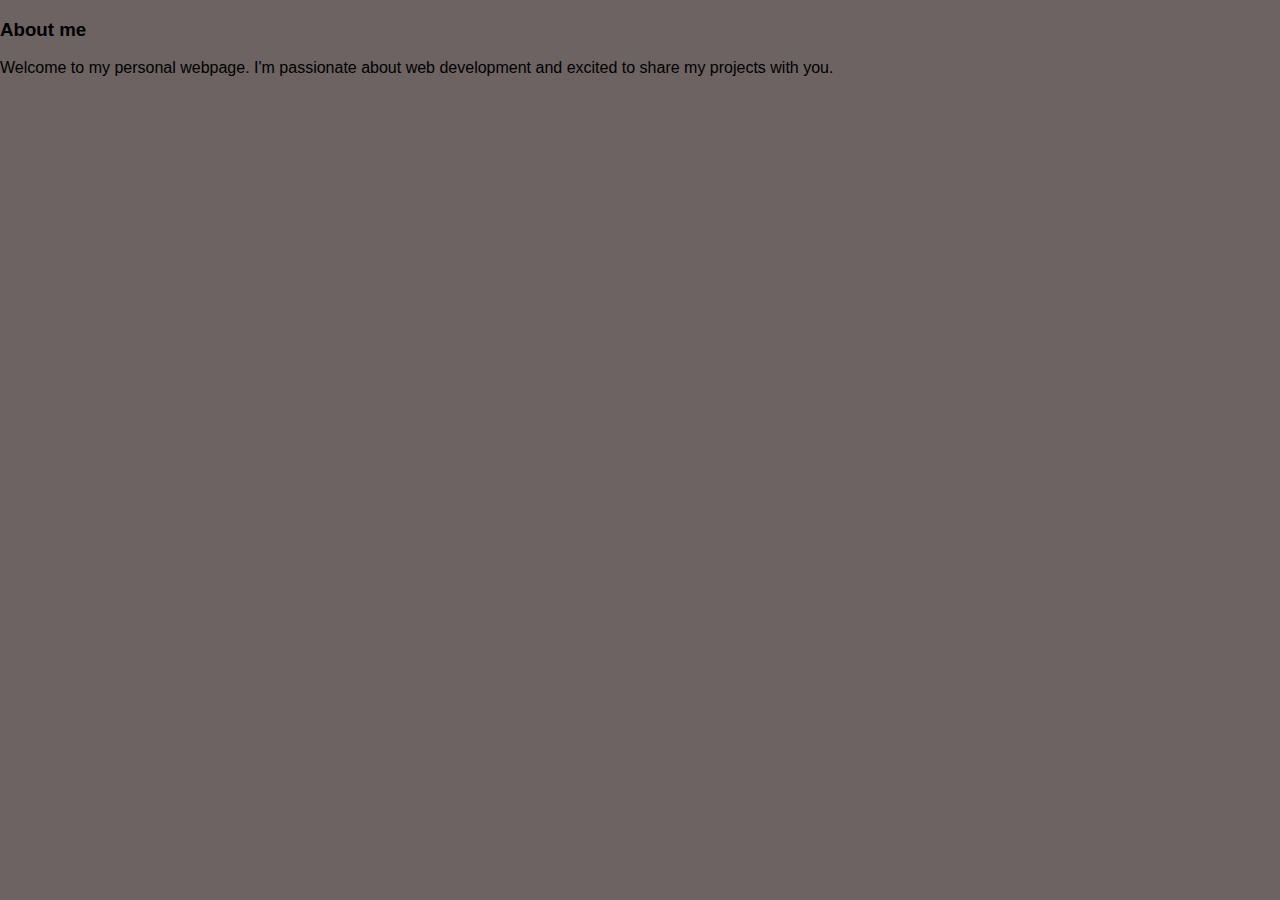
<file: about.html>
<!DOCTYPE HTML>
<HTML>
    <head><title>About</title></head>
    <link rel="stylesheet" href="styles.css">
<body>
    <!-- Introduction -->  
<section id="intro">
    <h3>About me</h3>
    <p>
        Welcome to my personal webpage. I'm passionate about web development and excited to share my projects with you.
        
    </p>
</main>
</section>
</body>
</HTML>
</file>
<file: styles.css>
/* Basic Styling */
body {
    background-color: #6d6363;
    margin: 0;
    padding: 0;
    font-family: Arial, sans-serif;
}

header {
    background-color: #333;
    color: #fff;
    padding: 20px;
    text-align: center;
}

nav ul {
    list-style: none;
    padding: 0;
}

nav ul li {
    display: inline;
    margin-right: 20px;
}

nav a {
    text-decoration: none;
    color: #fff;
}

/* Introduction Styling */
#introduction {
    padding: 20px;
    text-align: center;
}

/* Portfolio Styling */
#portfolio {
    padding: 20px;
    text-align: center;
}

article {
    display: inline-block;
    margin: 20px;
}

/* Contact Form Styling */
#contact {
    padding: 20px;
    text-align: center;
}

form {
    max-width: 400px;
    margin: 0 auto;
}

label {
    display: block;
    margin-bottom: 5px;
}

input[type="text"],
input[type="email"],
textarea {
    width: 100%;
    padding: 10px;
    margin-bottom: 15px;
    border: 1px solid #aeabab;
    border-radius: 5px;
}

button {
    background-color: #333;
    color: #fff;
    border: none;
    padding: 10px 20px;
    cursor: pointer;
    border-radius: 5px;
}

/* Footer Styling */
footer {
    background-color: #333;
    color: #fff;
    text-align: center;
    padding: 10px;
}
</file>
